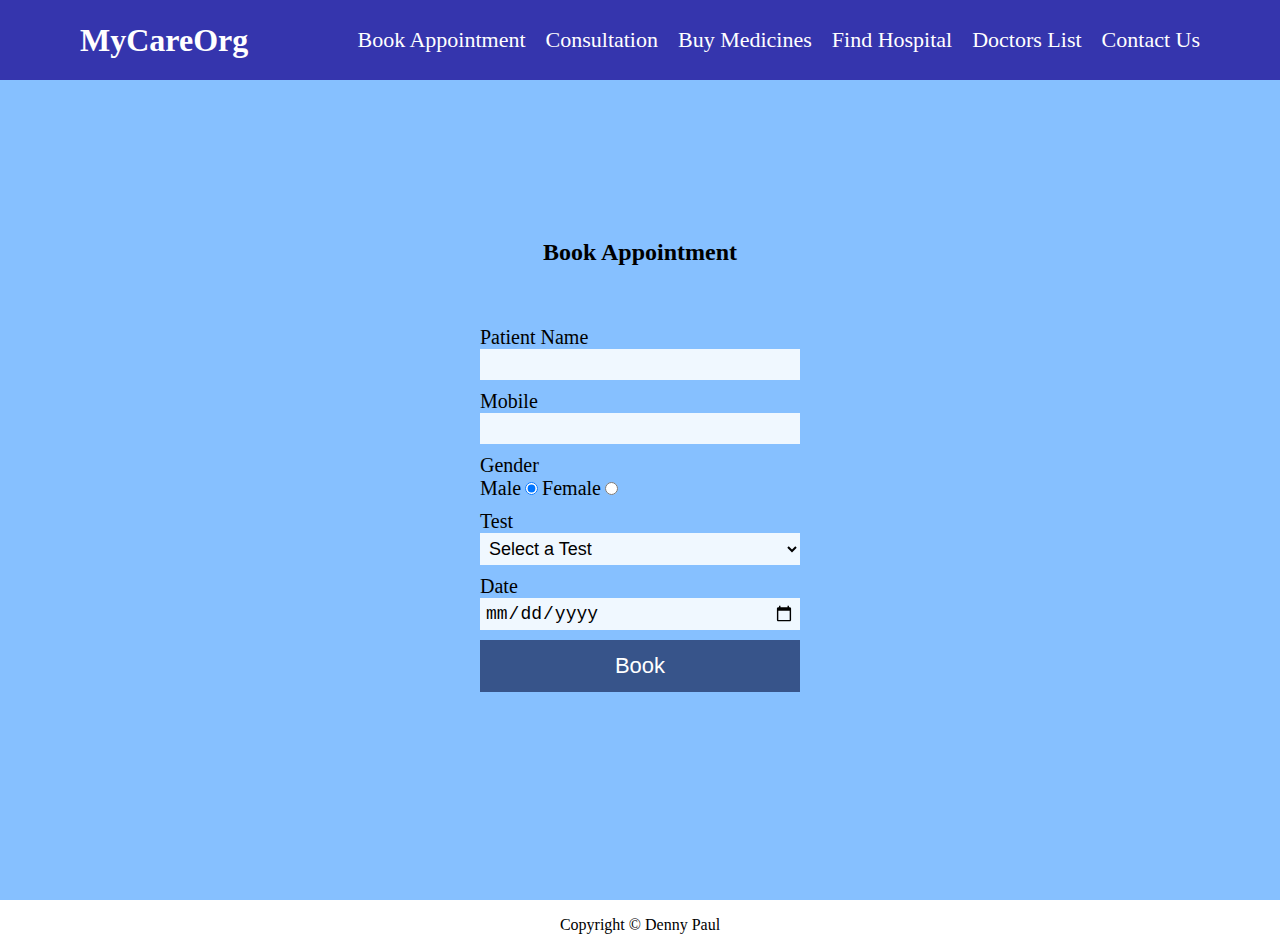
<file: index.html>
<!DOCTYPE html>
<html lang="en">

<head>
    <meta charset="UTF-8">
    <meta http-equiv="X-UA-Compatible" content="IE=edge">
    <meta name="viewport" content="width=device-width, initial-scale=1.0">
    <link rel="stylesheet" href="style.css">
    <title>MyCareOrg</title>
</head>

<body>
    <header id="header">

    </header>
    <section class="main-container book">
        <h2>Book Appointment</h2>
        <form action="">
            <!-- patientname -->
            <label for="pname">Patient Name</label>
            <input type="text" name="pname" id="pname">
            <p class="error"></p>
            <!--Mobile-->
            <label for="mobile">Mobile</label>
            <input type="tel" name="mobile" id="mobile">
            <p class="error"></p>
            <!--Gender-->
            <span class="gender">
                <h3>Gender</h3>
                <label for="gender">Male</label>
                <input type="radio" name="gender" value="male" id="male" checked>
                <label for="gender">Female</label>
                <input type="radio" name="gender" value="female" id="female">
                <p class="error"></p>
            </span>
            <!--Procedure-->
            <label for="tests">Test</label>
            <select id="tests" name="tests">
                <option value="">Select a Test</option>
                <option value="crp">CRP</option>
                <option value="lft">LFT</option>
                <option value="cbc">CBC</option>
            </select>
            <p class="error"></p>
            <!--Date-->
            <label for="bdate">Date</label>
            <input type="date" name="bdate" id="bdate">
            <p class="error"></p>
            <!--Submit button-->
            <button id="subBtn">Book</button>
            <p id="successmessage"></p>
        </form>
    </section>
    <footer id="footer">

    </footer>

    <script src="script.js"></script>
</body>

</html>
</file>
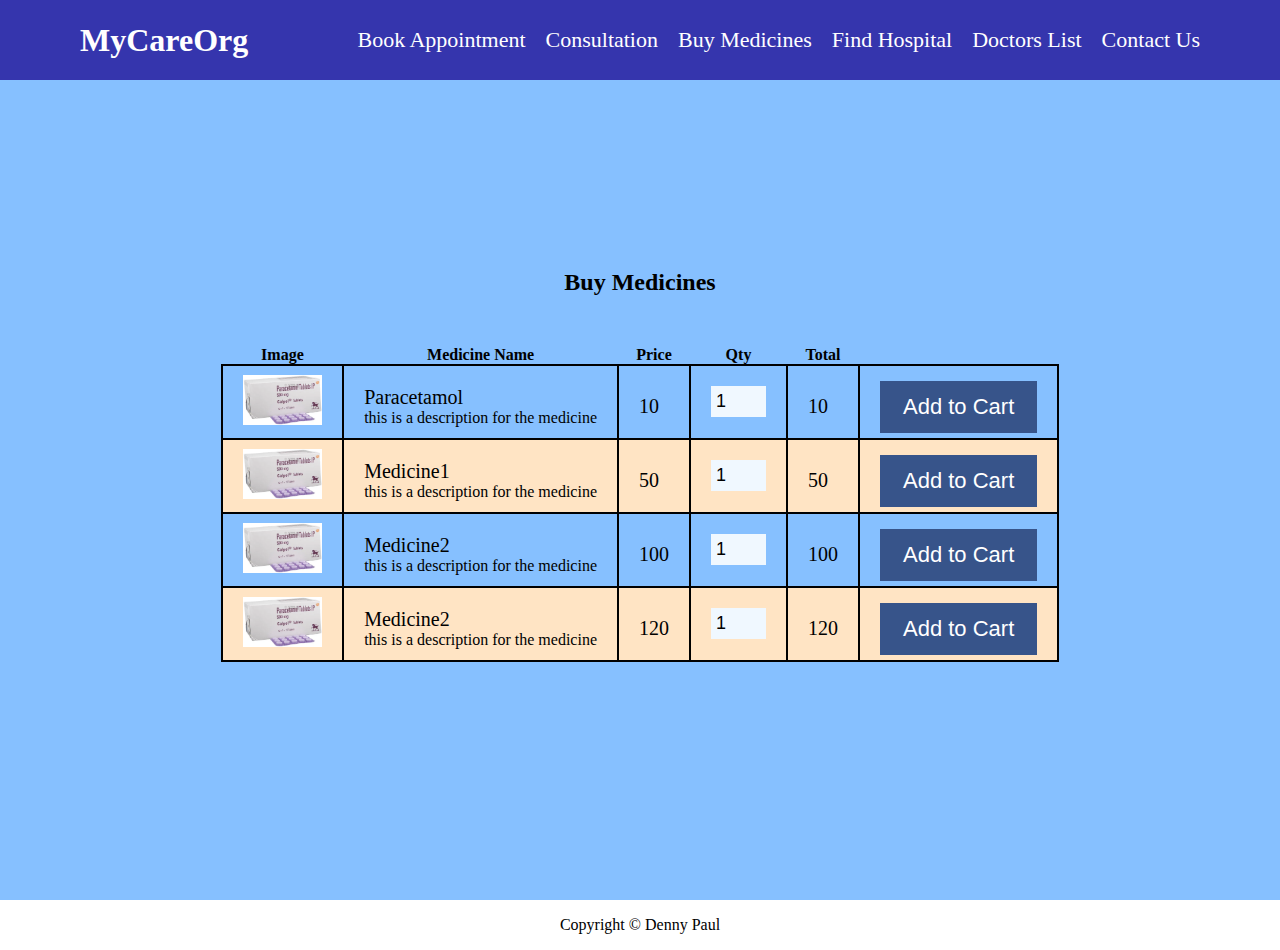
<file: buymedicines.html>
<!DOCTYPE html>
<html lang="en">

<head>
    <meta charset="UTF-8">
    <meta http-equiv="X-UA-Compatible" content="IE=edge">
    <meta name="viewport" content="width=device-width, initial-scale=1.0">
    <link rel="stylesheet" href="style.css">
    <title>MyCareOrg</title>
</head>

<body>
    <header id="header">

    </header>
    <section class="main-container book medicines">
        <h2>Buy Medicines</h2>
        <div class="cart-parent-container">
            <div class="cart-box">
                <table>
                    <thead>
                        <tr>
                            <th>Image</th>
                            <th>Medicine Name</th>
                            <th>Price</th>
                            <th>Qty</th>
                            <th>Total</th>
                        </tr>
                    </thead>
                    <tbody id="medtable">

                    </tbody>
                </table>
            </div>

        </div>
    </section>
    <footer id="footer">

    </footer>

    <script src="script.js"></script>
</body>

</html>
</file>
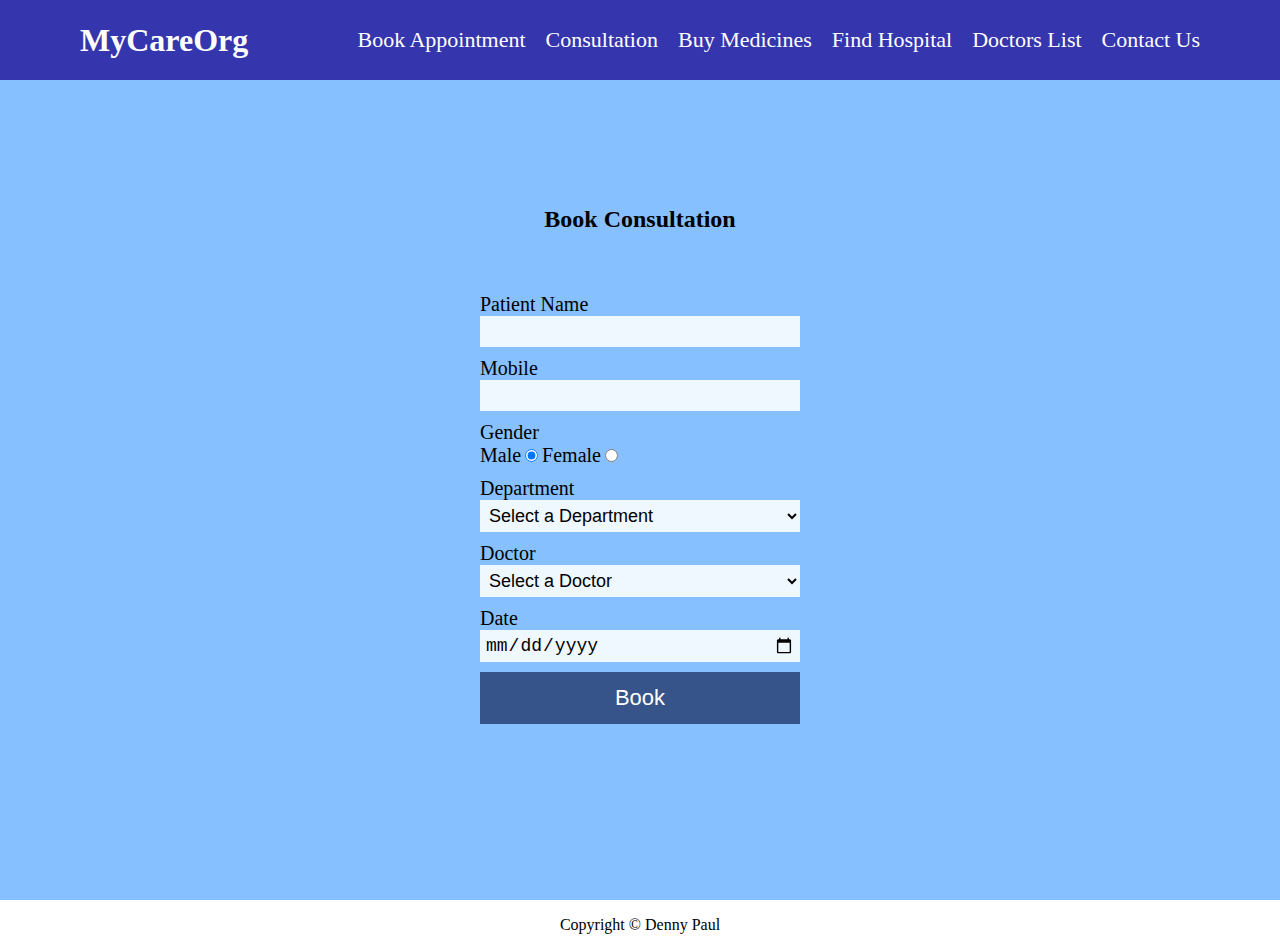
<file: consult.html>
<!DOCTYPE html>
<html lang="en">

<head>
    <meta charset="UTF-8">
    <meta http-equiv="X-UA-Compatible" content="IE=edge">
    <meta name="viewport" content="width=device-width, initial-scale=1.0">
    <link rel="stylesheet" href="style.css">
    <title>MyCareOrg</title>
</head>

<body>
    <header id="header">

    </header>
    <section class="main-container book">
        <h2>Book Consultation</h2>
        <form action="">
            <!-- patientname -->
            <label for="pname">Patient Name</label>
            <input type="text" name="pname" id="pname">
            <p class="error"></p>
            <!--Mobile-->
            <label for="mobile">Mobile</label>
            <input type="tel" name="mobile" id="mobile">
            <p class="error"></p>
            <!--Gender-->
            <span class="gender">
                <h3>Gender</h3>
                <label for="gender">Male</label>
                <input type="radio" name="gender" value="male" id="male" checked>
                <label for="gender">Female</label>
                <input type="radio" name="gender" value="female" id="female">
            </span>
            <!--Department-->
            <label for="tests">Department</label>
            <select id="dept" name="dept">
                <option value="">Select a Department</option>
                <option value="pediatrics">Pediatrics</option>
                <option value="gastro">Gastroenterology</option>
                <option value="neuro">Neurology</option>
            </select>
            <p class="error"></p>
            <!--Doctors-->
            <label for="tests"> Doctor</label>
            <select id="doctor" name="doctor">
                <option value="">Select a Doctor</option>
                <option value="doc1">Doctor 1</option>
                <option value="doc2">Doctor 2</option>
                <option value="doc3">Doctor 3</option>
            </select>
            <p class="error"></p>
            <!--Date-->
            <label for="bdate">Date</label>
            <input type="date" name="bdate" id="bdate">
            <p class="error"></p>
            <!--Submit button-->
            <button id="subBtn">Book</button>
            <p id="successmessage"></p>
        </form>
    </section>
    <footer id="footer">

    </footer>
    <script src="script.js"></script>
</body>

</html>
</file>
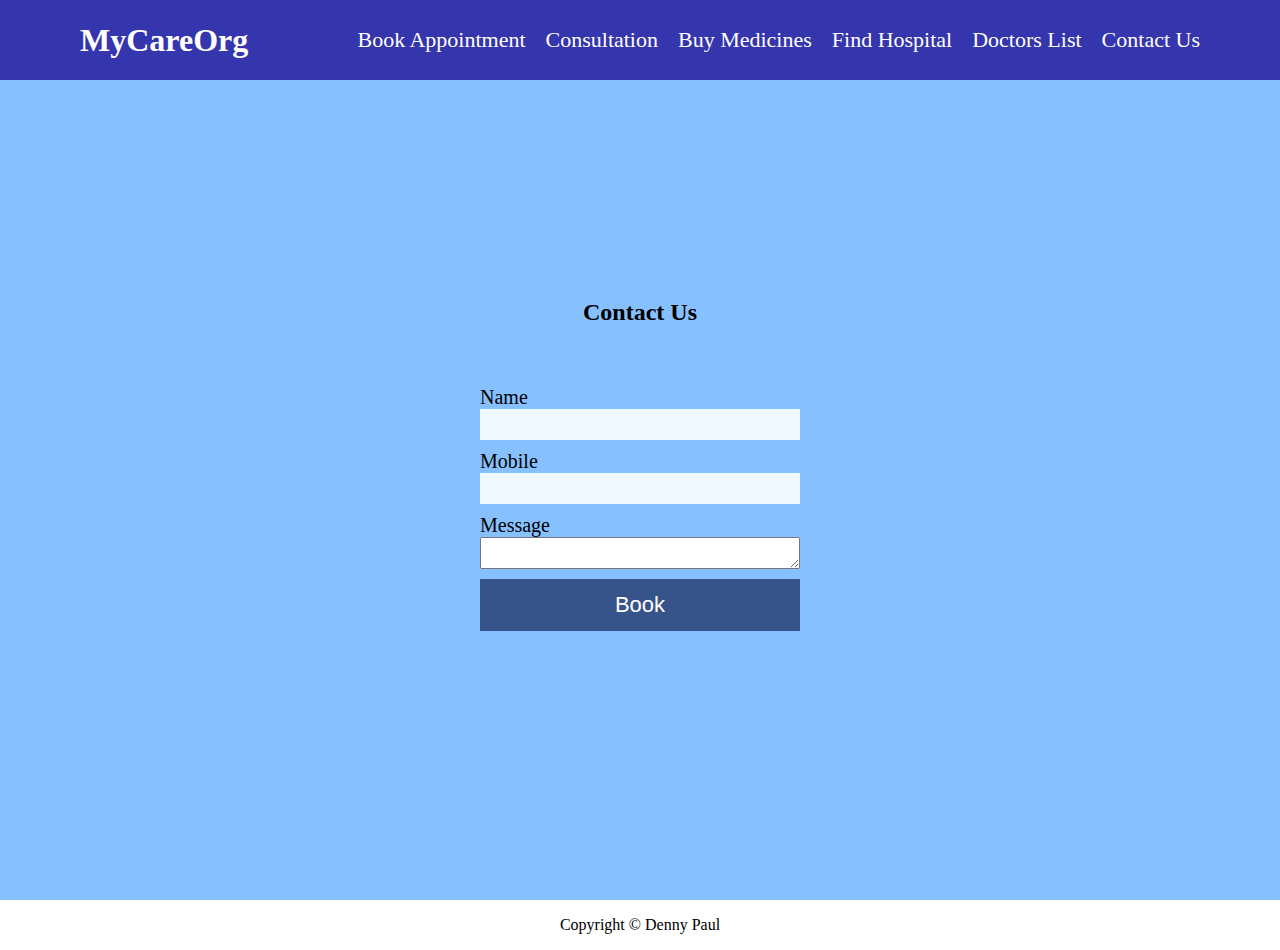
<file: contact.html>
<!DOCTYPE html>
<html lang="en">

<head>
    <meta charset="UTF-8">
    <meta http-equiv="X-UA-Compatible" content="IE=edge">
    <meta name="viewport" content="width=device-width, initial-scale=1.0">
    <link rel="stylesheet" href="style.css">
    <title>MyCareOrg</title>
</head>

<body>
    <header id="header">

    </header>
    <section class="main-container book contact">
        <h2>Contact Us</h2>
        <form action="">
            <!-- patientname -->
            <label for="pname">Name</label>
            <input type="text" name="pname" id="pname">
            <p class="error"></p>
            <!--Mobile-->
            <label for="mobile">Mobile</label>
            <input type="tel" name="mobile" id="mobile">
            <p class="error"></p>
            <!--Message-->
            <label for="textmessage">Message</label>
            <textarea id="textmessage" class="textmessage" name="textmessage"></textarea>
            <p class="error"></p>
            <!--Submit button-->
            <button id="subBtn">Book</button>
            <p id="successmessage"></p>
        </form>
    </section>
    <footer id="footer">

    </footer>

    <script src="script.js"></script>
</body>

</html>
</file>
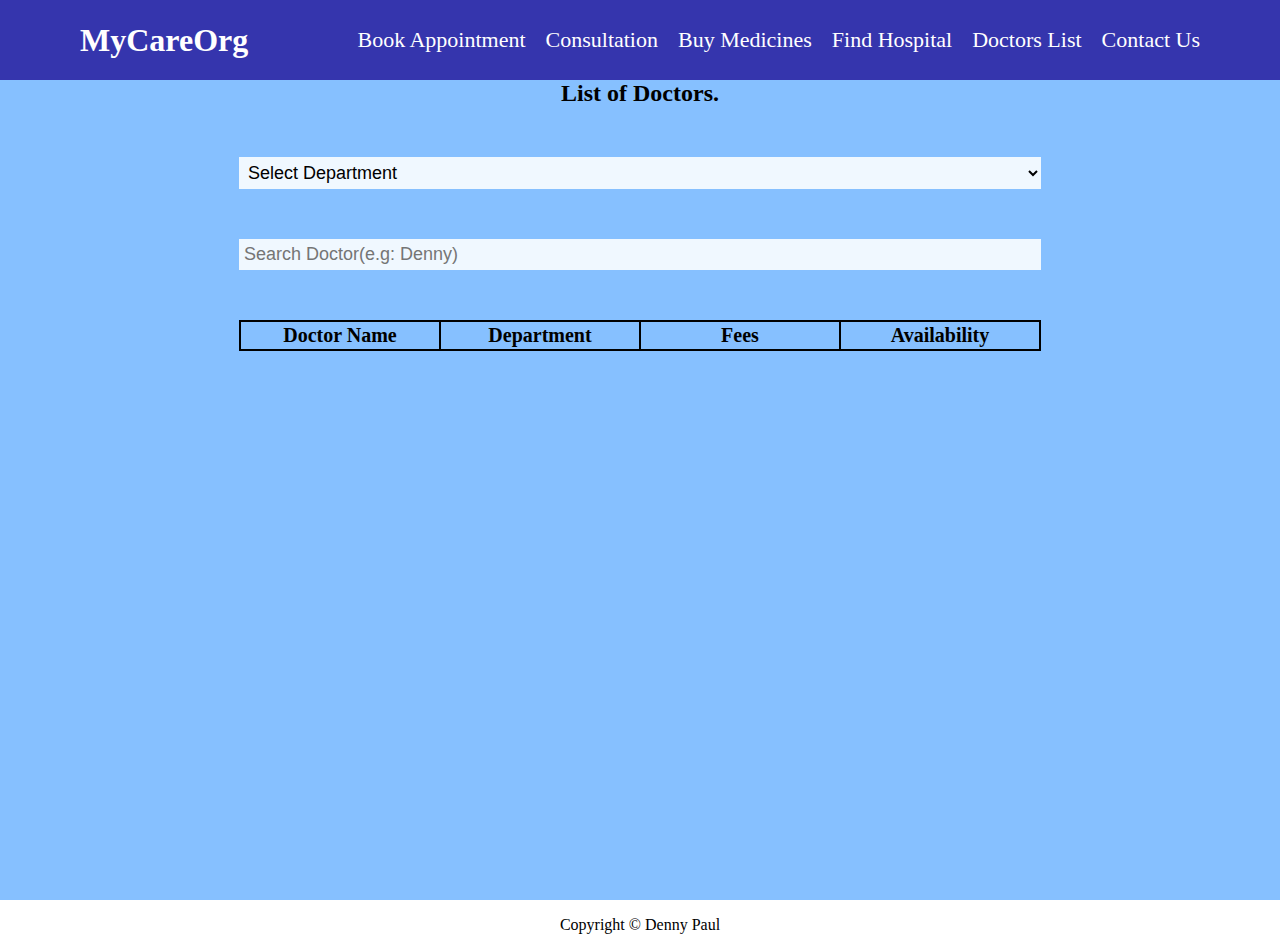
<file: doctorslist.html>
<!DOCTYPE html>
<html lang="en">

<head>
    <meta charset="UTF-8">
    <meta http-equiv="X-UA-Compatible" content="IE=edge">
    <meta name="viewport" content="width=device-width, initial-scale=1.0">
    <link rel="stylesheet" href="style.css">
    <title>MyCareOrg</title>
</head>

<body>
    <header id="header">
        <div class="logo">
            <h1>MyCareOrg</h1>
        </div>
        <nav>
            <ul>
                <li><a href="index.html">Book Appointment</a></li>
                <li><a href="consult.html">Consultation</a></li>
                <li><a href="buymedicines.html">Buy Medicines</a></li>
                <li><a href="findhospital.html">Find Hospital</a></li>
                <li><a href="doctorslist.html">Doctors List</a></li>
                <li><a href="contact.html">Contact Us</a></li>
            </ul>
        </nav>
    </header>
    <section class="main-container book findhospital doctorslist">
        <h2>List of Doctors.</h2>
        <div class="cart-parent-container">
            <!--Search Type Selector-->
            <!-- <h3>List of Doctors.</h3> -->
            <!-- <span class="search-selector">
                <span style="display:flex; align-items: center; justify-content:center;gap:5px;"><input type="radio"
                        name="select-type" id="dropdwn" value="dropdwn">
                    <h4>Dropdown</h4>
                </span>
                <span style="display:flex; align-items: center; justify-content:center;gap:5px;">
                    <input type="radio" name="select-type" id="searchtxt" value="searchtxt">
                    <h4>Search Box</h4>
                </span>
            </span> -->

            <div class="cart-box">
                <!--Select from Dropdown-->
                <select id="deptlist" name="deptlist">
                    <option>Select Department</option>
                    <option value="all">All Departments</option>
                </select>
                <!--Search Using text box-->
                <input type="text" id="searchdoc" placeholder="Search Doctor(e.g: Denny)" />
                <table>
                    <thead>
                        <tr>
                            <th>Doctor Name</th>
                            <th>Department</th>
                            <th>Fees</th>
                            <th>Availability</th>
                        </tr>
                    </thead>
                    <tbody id="doctable">

                    </tbody>
                </table>
            </div>

        </div>
    </section>
    <footer id="footer">
        <p>Copyright &copy; Denny Paul</p>
    </footer>

    <script src="script.js"></script>
</body>

</html>
</file>
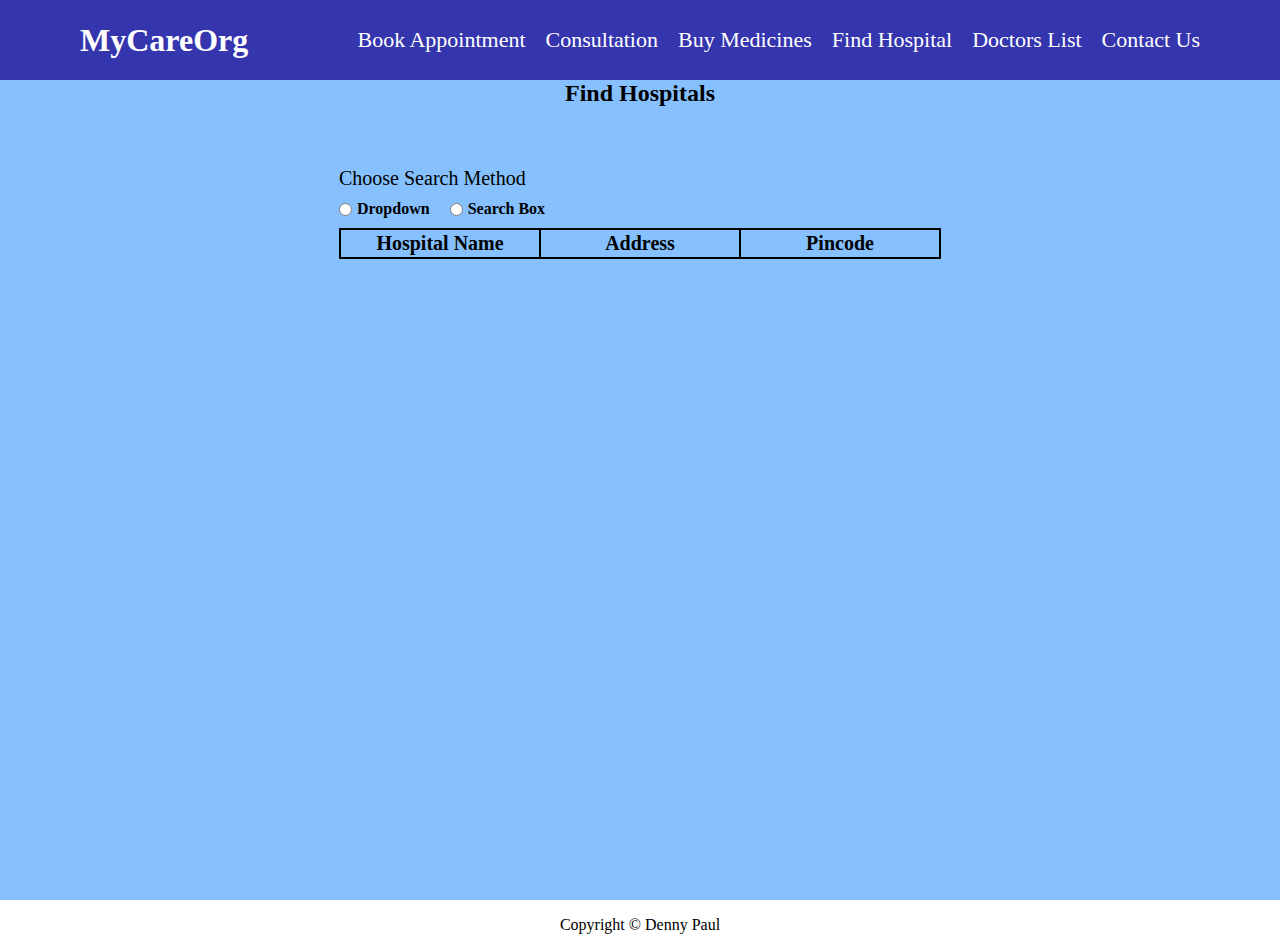
<file: findhospital.html>
<!DOCTYPE html>
<html lang="en">

<head>
    <meta charset="UTF-8">
    <meta http-equiv="X-UA-Compatible" content="IE=edge">
    <meta name="viewport" content="width=device-width, initial-scale=1.0">
    <link rel="stylesheet" href="style.css">
    <title>MyCareOrg</title>
</head>

<body>
    <header id="header">

    </header>
    <section class="main-container book findhospital">
        <h2>Find Hospitals</h2>
        <div class="cart-parent-container">
            <!--Search Type Selector-->
            <h3>Choose Search Method</h3>
            <span class="search-selector">
                <span style="display:flex; align-items: center; justify-content:center;gap:5px;"><input type="radio"
                        name="select-type" id="dropdwn" value="dropdwn">
                    <h4>Dropdown</h4>
                </span>
                <span style="display:flex; align-items: center; justify-content:center;gap:5px;">
                    <input type="radio" name="select-type" id="searchtxt" value="searchtxt">
                    <h4>Search Box</h4>
                </span>
            </span>

            <div class="cart-box">
                <!--Select from Dropdown-->
                <select style="display:none" id="pincodes" name="pincodes">
                    <option>Select Pincode</option>
                    <option value="all">All Hospitals</option>
                </select>
                <!--Search Using text box-->
                <input style="display:none" type="text" id="searchtext" placeholder="Search Pincode(e.g: 16365)" />
                <table>
                    <thead>
                        <tr>
                            <th>Hospital Name</th>
                            <th>Address</th>
                            <th>Pincode</th>
                        </tr>
                    </thead>
                    <tbody id="hosptable">

                    </tbody>
                </table>
            </div>

        </div>
    </section>
    <footer id="footer">

    </footer>

    <script src="script.js"></script>
</body>

</html>
</file>
<file: style.css>
/*Common CSS*/
* {
  padding: 0;
  margin: 0;
  box-sizing: border-box;
}
a {
  color: inherit;
  text-decoration: none;
}
a:hover {
  cursor: pointer;
  color: crimson;
}
li {
  list-style: none;
}
button {
  cursor: pointer;
}

button {
  border: none;
  padding: 10px 20px;
  margin-top: 10px;
  background-color: rgb(55, 84, 138);
  color: #fff;
  font-size: 22px;
  border: 3px solid transparent;
}
button:hover {
  background-color: transparent;
  border: 3px solid rgb(236, 114, 157);
}
.error {
  color: red;
}
/*header*/

header {
  height: 80px;
  background-color: rgb(53, 53, 173);
  color: #fff;
  display: flex;
  justify-content: space-between;
  align-items: center;
  padding: 0 80px;
}
header nav ul {
  display: flex;
}
header nav ul li {
  font-size: 22px;
  margin-left: 20px;
}
.main-container {
  min-height: calc(100vh - 80px);
  background-color: rgb(134, 192, 255);
  display: flex;
  justify-content: center;
  align-items: center;
  row-gap: 50px;
  padding-bottom: 50px;
}

/*Book Appointment*/
.book {
  flex-direction: column;
}
.book form {
  display: flex;
  flex-direction: column;
  width: 25vw;
}
.book input,
.book select {
  border: none;
  padding: 5px;
  font-size: 18px;
  background-color: aliceblue;
}

.book label,
.book h3 {
  font-size: 20px;
  margin-top: 10px;
  font-weight: 300;
}

/*Footer*/
footer {
  min-height: 50px;
  display: flex;
  align-items: center;
  justify-content: center;
}

/*Buy Medicines*/
.medicines input {
  width: 55px;
}
.medicines table td {
  padding: 5px 20px;
  border: 2px solid black;
}
.medicines table tr:nth-child(even) {
  background-color: bisque;
}
.medicines table td img {
  height: 50px;
}

/*Find Hospital*/
.findhospital {
  justify-content: flex-start;
}
.findhospital select,
.findhospital input[type="text"] {
  width: 100%;
  margin-bottom: 50px;
}
.findhospital table {
  width: 450px;
  border: 2px solid black;
  font-size: 22px;
}
table {
  border-collapse: collapse;
}
.findhospital td,
.findhospital th {
  text-align: center;
  padding: 2px 20px;
  min-width: 200px;
  font-size: 20px;
  white-space: wrap;
}
.findhospital td:first-child {
  min-width: 250px;
}
.findhospital td:last-child {
  white-space: normal;
  min-width: 250px;
}
.findhospital tbody tr:nth-child(odd) {
  background-color: rgb(151, 157, 223);
}
.findhospital td,
.findhospital th,
.findhospital table {
  border: 2px solid black;
}
.findhospital .search-selector {
  display: flex;
  margin: 10px 0;
  gap: 20px;
}

/*doctors list*/
</file>
